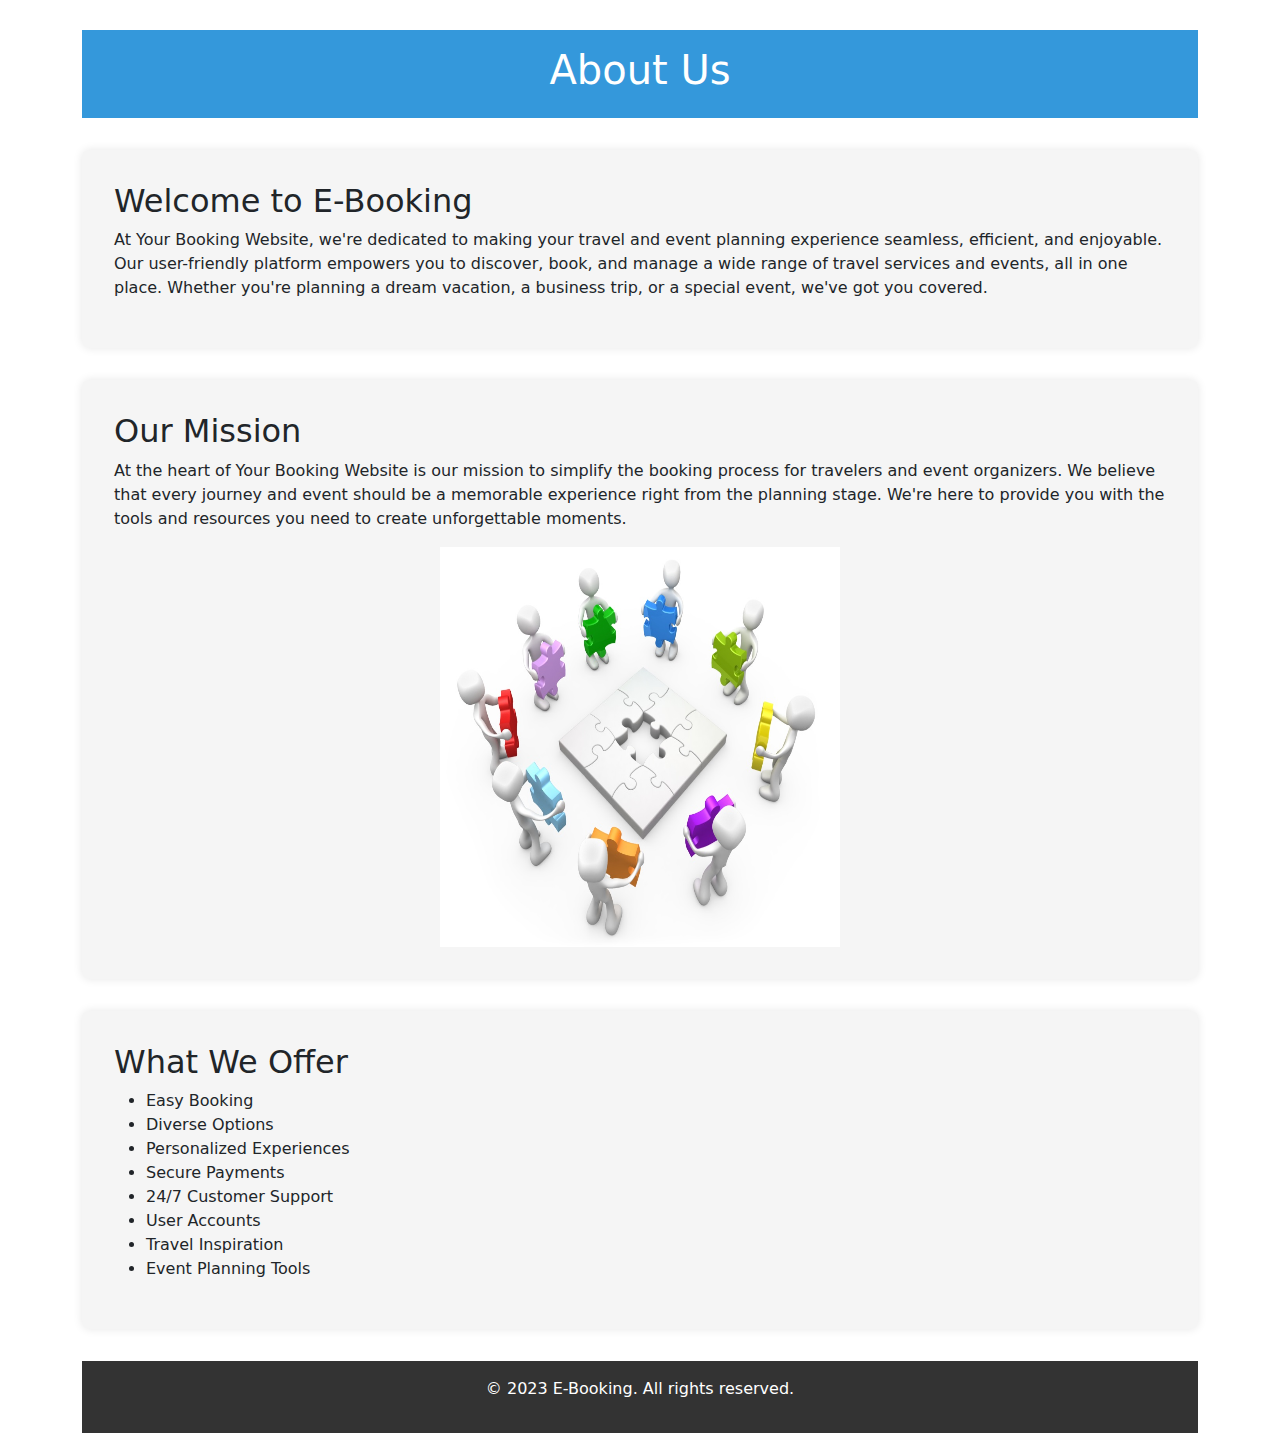
<file: about-us1.html>
<!DOCTYPE html>
<html lang="en">
<head>
    <meta charset="UTF-8">
    <meta name="viewport" content="width=device-width, initial-scale=1.0">
    <link rel="stylesheet" href="about-us1.css">
    <link rel="stylesheet" href="https://cdn.jsdelivr.net/npm/bootstrap@5.3.1/dist/css/bootstrap.min.css">
    <title>About Us | E-Booking</title>
</head>
<body>
    <div class="container">
        <header>
            <h1>About Us</h1>
        </header>
        <section class="about">
            <h2>Welcome to E-Booking</h2>
            <p>
                At Your Booking Website, we're dedicated to making your travel and event planning experience seamless, efficient, and enjoyable. Our user-friendly platform empowers you to discover, book, and manage a wide range of travel services and events, all in one place. Whether you're planning a dream vacation, a business trip, or a special event, we've got you covered.
            </p>
        </section>
        <section class="mission">

            <h2>Our Mission</h2>
            <p>
                At the heart of Your Booking Website is our mission to simplify the booking process for travelers and event organizers. We believe that every journey and event should be a memorable experience right from the planning stage. We're here to provide you with the tools and resources you need to create unforgettable moments.
            </p>
            <center><img src="Project-Team.jpg" alt=""></center>
            
        </section>
        <section class="offer">
            <h2>What We Offer</h2>
            <ul>
                <li>Easy Booking</li>
                <li>Diverse Options</li>
                <li>Personalized Experiences</li>
                <li>Secure Payments</li>
                <li>24/7 Customer Support</li>
                <li>User Accounts</li>
                <li>Travel Inspiration</li>
                <li>Event Planning Tools</li>
            </ul>
        </section>
        <footer>
            <p>&copy; 2023 E-Booking. All rights reserved.</p>
        </footer>
    </div>
    <script src="	https://cdn.jsdelivr.net/npm/bootstrap@5.3.1/dist/js/bootstrap.bundle.min.js"></script>
</body>
</html>
</file>
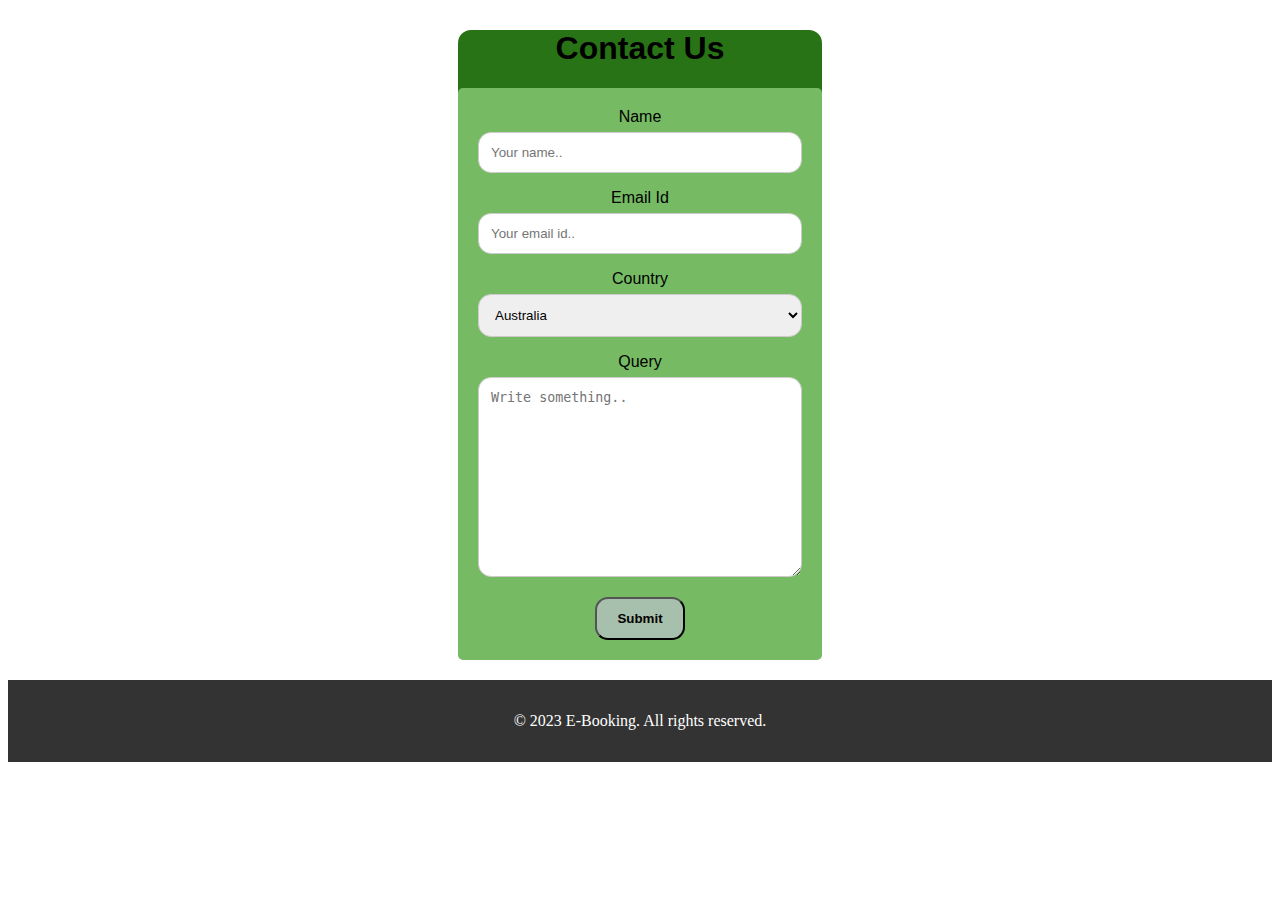
<file: contact-us.html>
<!DOCTYPE html>
<html lang="en">
<head>
    <meta charset="UTF-8">
    <meta name="viewport" content="width=device-width, initial-scale=1.0">
    <title>Contact-Us | E-Booking</title>
    <link rel="stylesheet" href="contact-us.css">
</head>
<body>
    <center>
        <div class="content">
            <h1>Contact Us</h1>
        
        <div class="container">
            <form action="/action_page.php">
              <label for="fname">Name</label>
              <input type="text" id="fname" name="name" placeholder="Your name..">
          
              <label for="lname">Email Id</label>
              <input type="text" id="email" name="email" placeholder="Your email id..">
          
              <label for="country">Country</label>
              <select id="country" name="country" placeholder="Your Country..">
                <option value="australia">Australia</option>
                <option value="canada">Canada</option>
                <option value="usa">USA</option>
                <option value="usa">India</option>
                <option value="usa">France</option>
              </select>
          
              <label for="subject">Query</label>
              <textarea id="subject" name="Query" placeholder="Write something.." style="height:200px"></textarea>
          
              <input type="submit" value="Submit">
            </form>
          </div>
        </div>
    </center>
    <footer>
      <p>&copy; 2023 E-Booking. All rights reserved.</p>
  </footer>
</body>
</html>
</file>
<file: contact-us.css>
*{
    box-sizing: border-box;
    

}
.content{
    margin-top: 30px;
    margin-right: 450px;
    margin-left: 450px;
    margin-bottom: 20px;
    background-color: #287315;
    /* border: 2px solid rgb(73, 194, 73); */
    border-radius: 13px;
    font-family: 'Lucida Sans', 'Lucida Sans Regular', 'Lucida Grande', 'Lucida Sans Unicode', Geneva, Verdana, sans-serif;
    /* color: #fff; */
}
.content .h1{
    font-size: 12px;
    margin-top: 40px;
    font-family: 'Times New Roman', Times, serif;
    text-decoration:underline;
}
input[type=text], select, textarea {
    width: 100%;
    padding: 12px;
    border: 1px solid #ccc;
    border-radius: 13px;
    box-sizing: border-box;
    margin-top: 6px;
    margin-bottom: 16px;
    resize: vertical;
  }
  
  input[type=submit] {
    background-color: #a7c0ad;
    color: rgb(0, 0, 0);
    font-weight: 700;
    padding: 12px 20px;
    /* border: 5px solid rgb(111, 172, 111); */
    border-radius: 13px;
    cursor: pointer;
  }
  
  input[type=submit]:hover {
    color: #6bcca8;
  }
  
  .container {
    border-radius: 5px;
    background-color: #76bb64;
    padding: 20px;
  }
  footer {
    text-align: center;
    padding: 1rem;
    background-color: #333;
    color: white;
}
</file>
<file: about-us1.css>
/* Reset default margin and padding */
* {
    margin: 0;
    padding: 0;
    box-sizing: border-box;
}

/* Style for header */
header {
    background-color: #3498db;
    color: white;
    text-align: center;
    padding: 1rem 0;
}
.container{
    margin-left: 200px;
    margin-top: 30px;
    margin-right: 200px;
}
/* General section styling */
section {
    padding: 2rem;
    margin: 2rem 0;
    background-color: #f5f5f5;
    border-radius: 8px;
    box-shadow: 0px 0px 10px rgba(0, 0, 0, 0.1);
}
.mission img{
    height: 400px;
    width: 400px;
}
/* Style for headings within sections */
h2 {
    margin-bottom: 1rem;
}

/* Style for unordered lists */
ul {
    list-style-type: disc;
    padding-left: 1.5rem;
    margin-top: 1rem;
}

/* Style for footer */
footer {
    text-align: center;
    padding: 1rem;
    background-color: #333;
    color: white;
}
</file>
